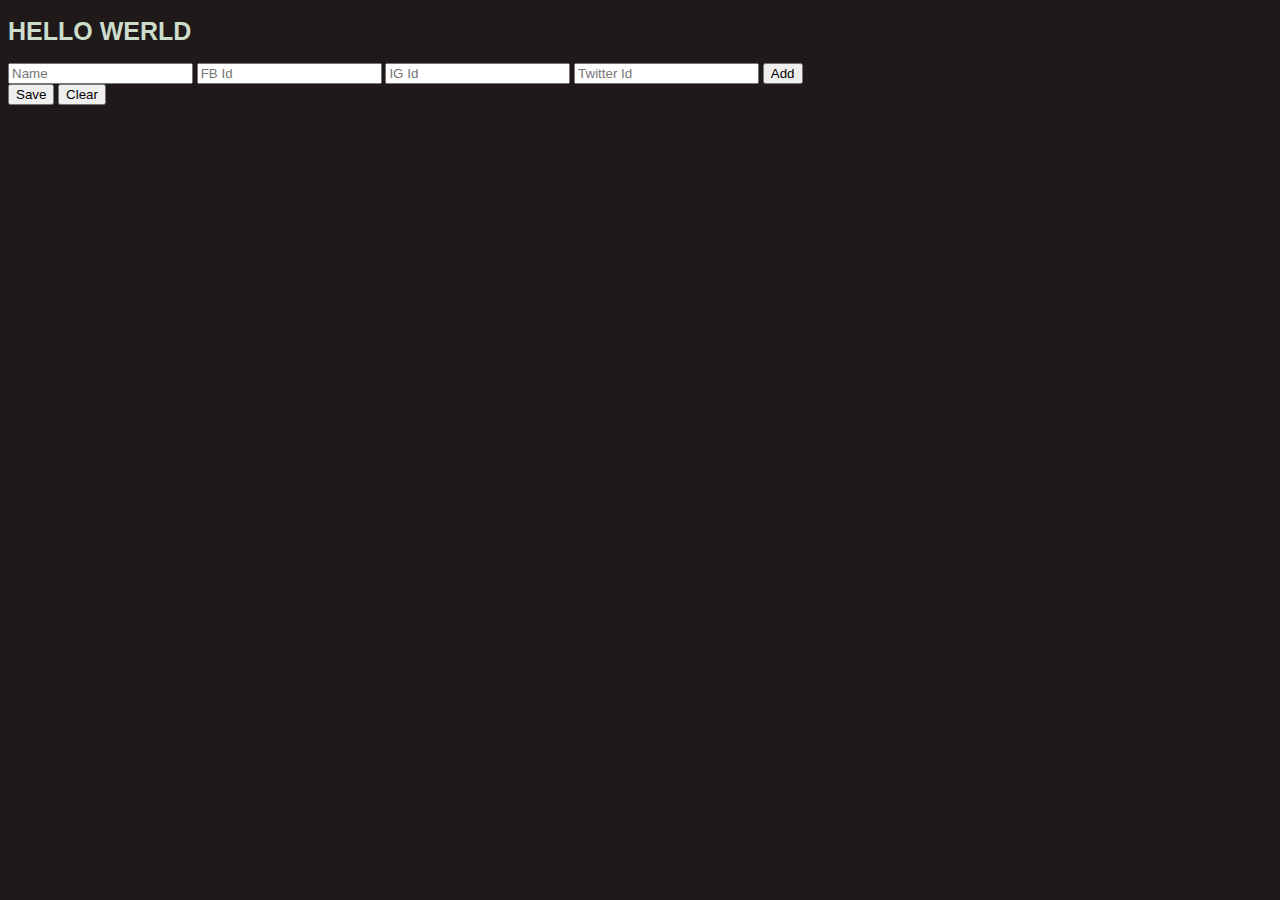
<file: popup.html>
<!doctype html>
<!--
 This page is shown when the extension button is clicked, because the
 "browser_action" field in manifest.json contains the "default_popup" key with
 value "popup.html".
 -->
<html>
  <head>
    <title>Getting Started Extension's Popup</title>
    <link rel="stylesheet" type="text/css" href="style.css">
    <!--
      - JavaScript and HTML must be in separate files: see our Content Security
      - Policy documentation[1] for details and explanation.
      -
      - [1]: https://developer.chrome.com/extensions/contentSecurityPolicy
     -->

  </head>
  <body>
    <h1>HELLO WERLD</h1>
      <input type='text' id='userName' placeholder="Name">
      <input type='text' id='facebookId' placeholder="FB Id">
      <input type='text' id='instagramId' placeholder="IG Id">
      <input type='text' id='twitterId' placeholder="Twitter Id">
      <button id='addButton'>Add</button>
      <button id='saveButton'>Save</button>
      <button id='clearButton'>Clear</button>

    <div id="content"></div>
    <img id="image-result" hidden>
    <script src="fb.js"></script>
  </body>
</html>
</file>
<file: style.css>
body {
  font-family: "Segoe UI", "Lucida Grande", Tahoma, sans-serif;
  font-size: 10pt;
  max-width: 800px;
  height: 600px;
  color: #cdc;
  background-color: #201919;
}

h1 {
  font-size: 25px;
}
.user-node {
  border-bottom: dashed 1px #66f;
}
.name-node {
  font-size: 2em;
  font-weight: 700;
}
.insta-pic, .fc-pic {
  border-radius: 5px;
  padding: 0;
  margin: 5px;
}
</file>
